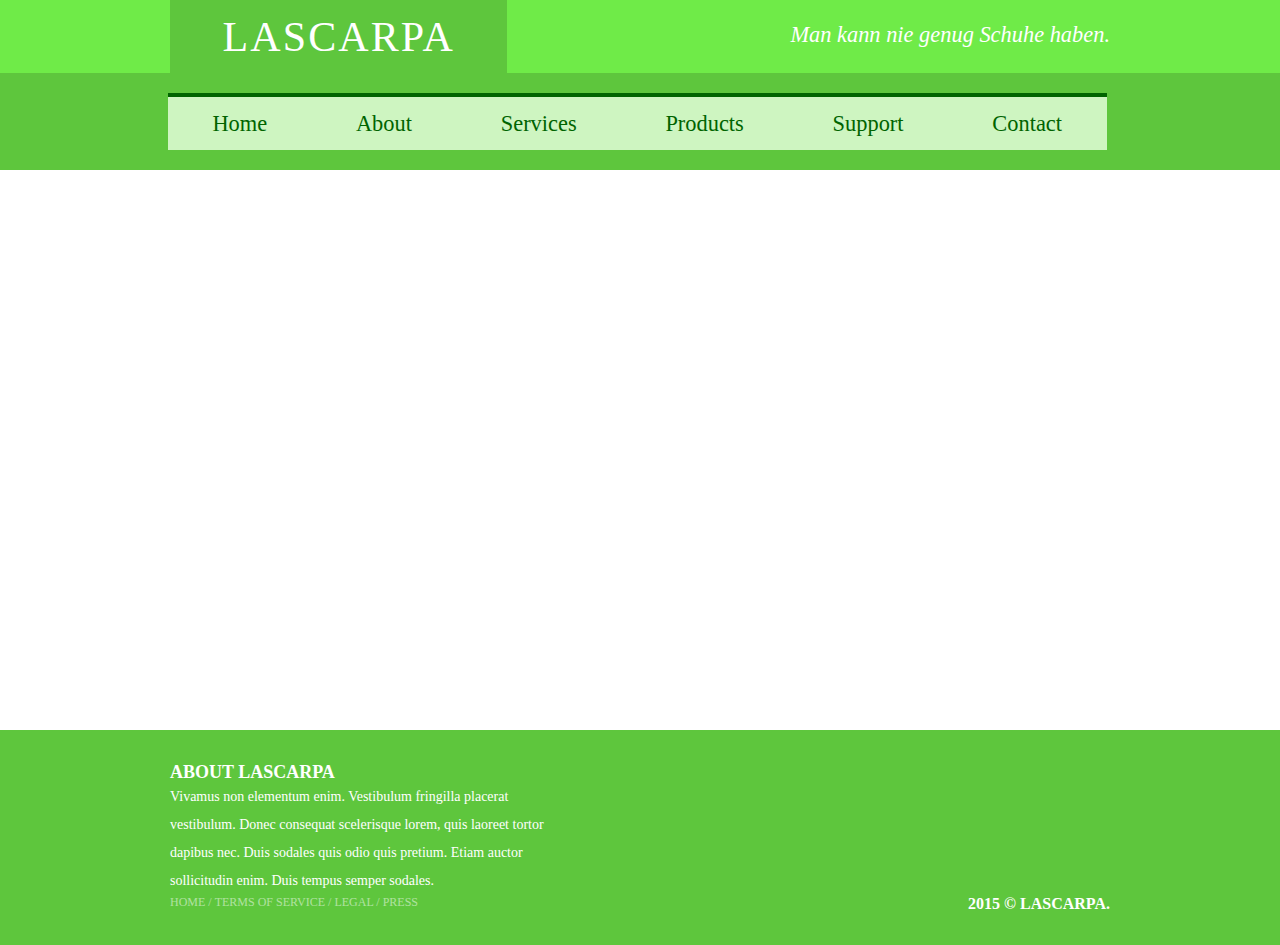
<file: index.html>
<!DOCTYPE html>
<html>
<head lang="en">
    <meta charset="UTF-8">
    <title>La Scarpa - Home</title>

    <link rel="stylesheet" type="text/css" href="styles/styles.css"/>
    <script src="//code.jquery.com/jquery-1.11.2.min.js" type="text/javascript"></script>
    <script>
        window.jQuery || document.write('script src="js/jquery.js" type="text/javascript"><\/script>');
    </script>

</head>
<body>
<div class="header-outer">
<header class="site-header group">

    <h1 class="logo">LaScarpa</h1>

    <div class="tagline">
        Man kann nie genug Schuhe haben.
    </div>

</header>
    </div>


<div class="navigation-outer">
    <nav class="navigation-bar group">

        <ul class="site-navigation">
            <li>
                <a href="index.html">
                    Home
                </a>
            </li>
            <li>
                <a href="#">
                    About
                </a>
            </li>
            <li>
                <a href="#">
                    Services
                </a>
            </li>
            <li>
                <a href="#">
                    Products
                </a>
            </li>
            <li>
                <a href="#">
                    Support
                </a>
            </li>
            <li>
                <a href="contact.html">
                    Contact
                </a>
            </li>
        </ul>

    </nav>
</div>

<div class="site-content">

</div>





<div class="footer-outer">
    <footer class="site-footer">

        <div class="group">
            <div class="footer-about">
                <h2>About LaScarpa</h2>

                <p>
                    Vivamus non elementum enim. Vestibulum fringilla placerat vestibulum. Donec consequat scelerisque lorem, quis laoreet tortor dapibus nec. Duis sodales quis odio quis pretium. Etiam auctor sollicitudin enim. Duis tempus semper sodales.
                </p>
            </div>

        </div>

        <div class="group">
            <ul class="footer-navigation">
                <li>
                    <a href="#">
                        Home
                    </a>
                </li>
                <li>
                    <a href="#">
                        Terms of Service
                    </a>
                </li>
                <li>
                    <a href="#">
                        Legal
                    </a>
                </li>
                <li>
                    <a href="#">
                        Press
                    </a>
                </li>
            </ul>

            <small class="footer-copyright">
                2015 &copy; LaScarpa.
            </small>
        </div>

    </footer>
</div>
</body>
</html>
</file>
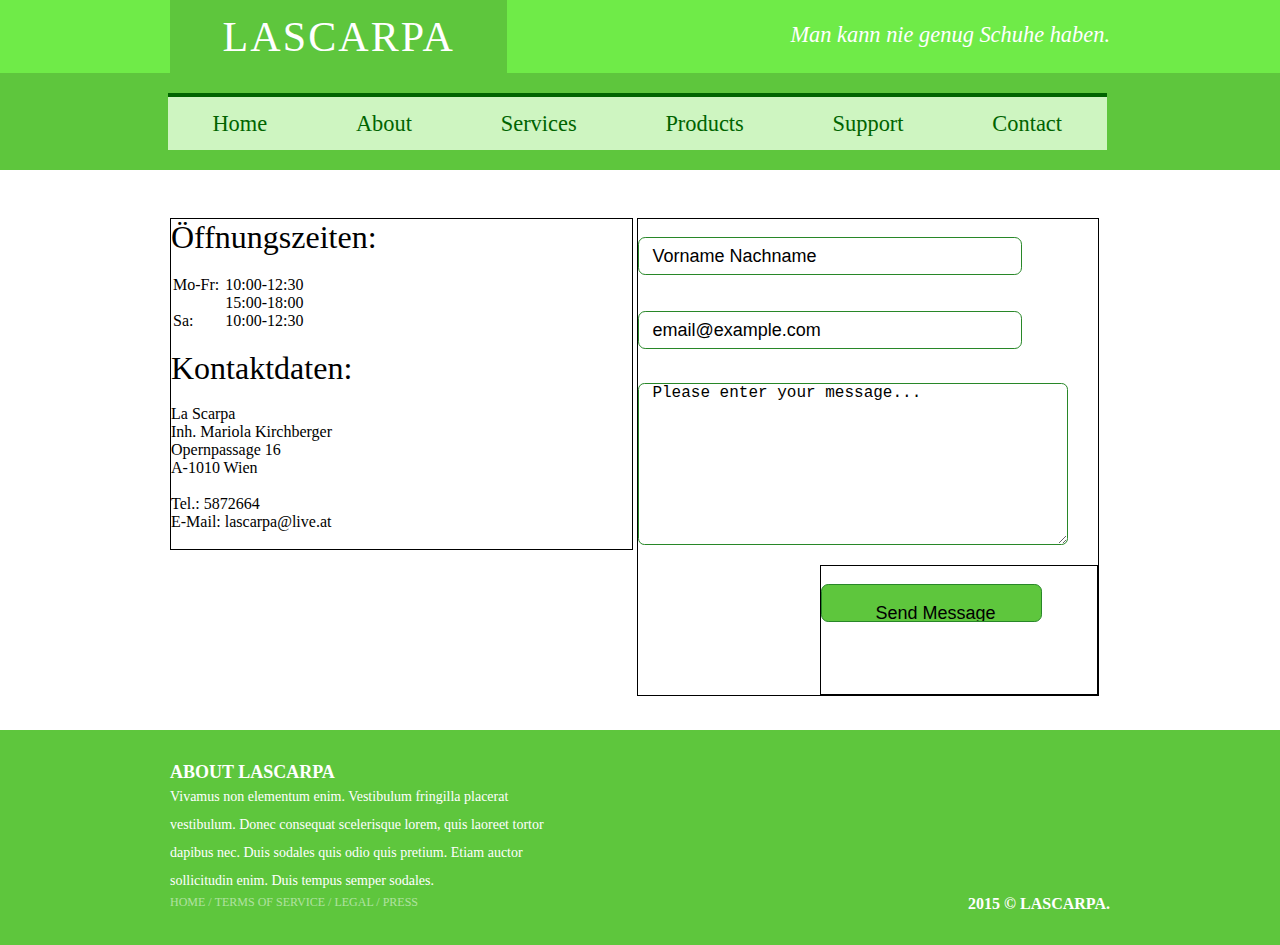
<file: contact.html>
<!DOCTYPE html>
<html>
<head lang="en">
    <meta charset="UTF-8">
    <title>La Scarpa - Contact</title>

    <link rel="stylesheet" type="text/css" href="styles/styles.css"/>
    <script src="//code.jquery.com/jquery-1.11.2.min.js" type="text/javascript"></script>
    <script>
        window.jQuery || document.write('script src="js/jquery.js" type="text/javascript"><\/script>');
    </script>

</head>
<body>
<div class="header-outer">
<header class="site-header group">

    <h1 class="logo">LaScarpa</h1>

    <div class="tagline">
        Man kann nie genug Schuhe haben.
    </div>

</header>
    </div>


<div class="navigation-outer">
    <nav class="navigation-bar group">

        <ul class="site-navigation">
            <li>
                <a href="index.html">
                    Home
                </a>
            </li>
            <li>
                <a href="#">
                    About
                </a>
            </li>
            <li>
                <a href="#">
                    Services
                </a>
            </li>
            <li>
                <a href="#">
                    Products
                </a>
            </li>
            <li>
                <a href="#">
                    Support
                </a>
            </li>
            <li>
                <a href="contact.html">
                    Contact
                </a>
            </li>
        </ul>

    </nav>
</div>

<div class="site-content">

    <div id="contact-data-div">
        <h1 class="headline">&Ouml;ffnungszeiten:</h1>
        <br />
        <table>
            <tr>
                <td class="text">Mo-Fr:<br /><br />Sa:</td>
                <td class="text">&nbsp;10:00-12:30<br />&nbsp;15:00-18:00<br />&nbsp;10:00-12:30</td>
            </tr>
        </table>
        <br />
        <h1 class="headline">Kontaktdaten:</h1>
        <p class="text">
            <br />La Scarpa<br />Inh. Mariola Kirchberger<br />Opernpassage 16<br />A-1010 Wien
        </p>
        <br />
        <p class="text">
            Tel.: 5872664<br />E-Mail: lascarpa@live.at<br />
        </p>
        <br />
    </div>

    <div id="contact-form-div">
        <form name="contact-form" method="post">
            <p>
                <input name="txtName" type="text" id="txtName" value="Vorname Nachname" />

            </p>
            <p>
                <input name="txtEmail" type="text" id="txtEmail" value="email@example.com" />
            </p>
            <p>
                <textarea name="txtMessage" id="txtMessage" cols="45" rows="5">Please enter your message...</textarea>
            </p>
            <div class="right-aligned-div">
                <input type="submit" name="contactButton" id="contactButton" value="Send Message" />
            </div>
        </form>
    </div>

</div>





<div class="footer-outer">
    <footer class="site-footer">

        <div class="group">
            <div class="footer-about">
                <h2>About LaScarpa</h2>

                <p>
                    Vivamus non elementum enim. Vestibulum fringilla placerat vestibulum. Donec consequat scelerisque lorem, quis laoreet tortor dapibus nec. Duis sodales quis odio quis pretium. Etiam auctor sollicitudin enim. Duis tempus semper sodales.
                </p>
            </div>

        </div>

        <div class="group">
            <ul class="footer-navigation">
                <li>
                    <a href="#">
                        Home
                    </a>
                </li>
                <li>
                    <a href="#">
                        Terms of Service
                    </a>
                </li>
                <li>
                    <a href="#">
                        Legal
                    </a>
                </li>
                <li>
                    <a href="#">
                        Press
                    </a>
                </li>
            </ul>

            <small class="footer-copyright">
                2015 &copy; LaScarpa.
            </small>
        </div>

    </footer>
</div>
</body>
</html>
</file>
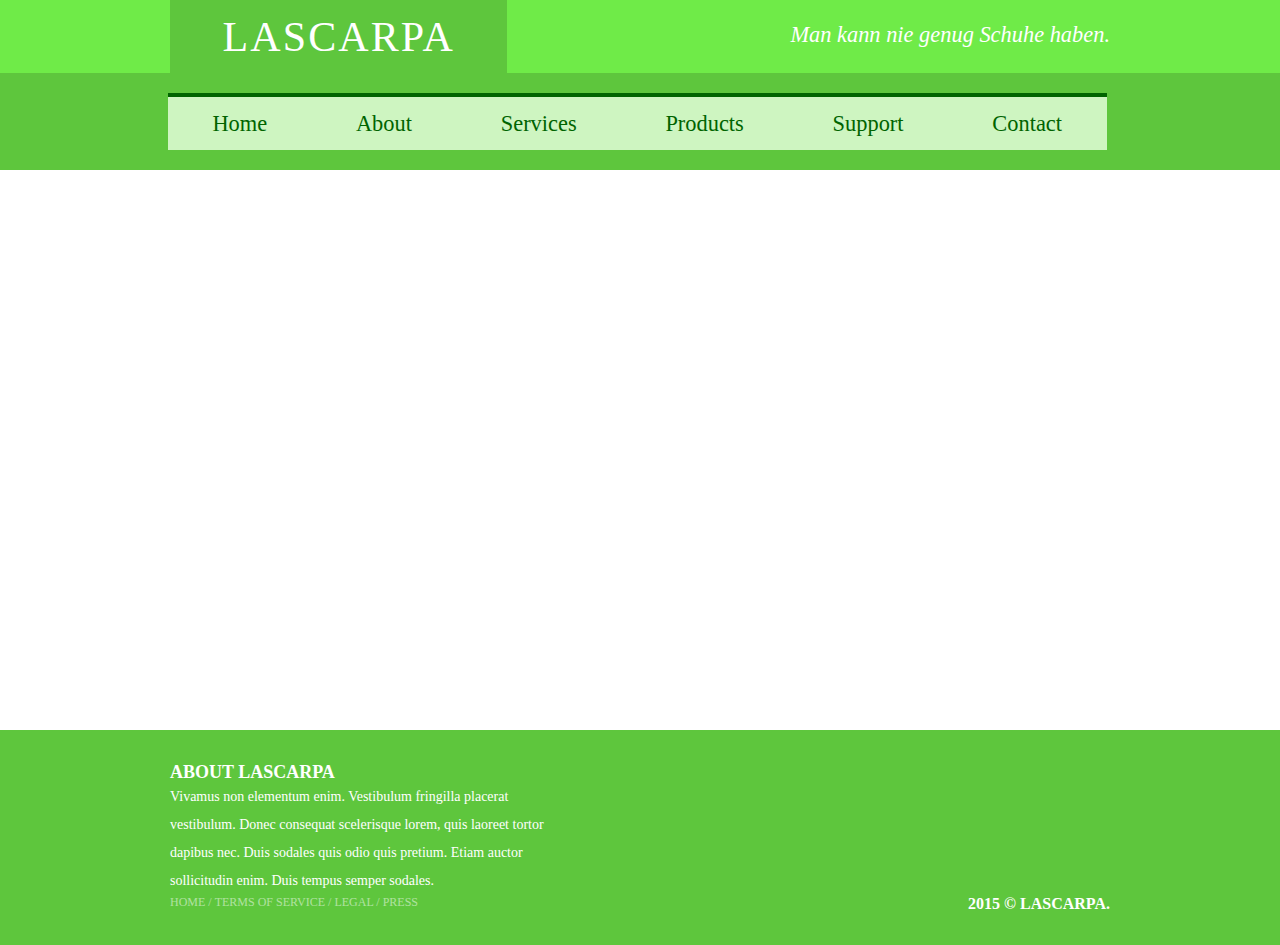
<file: template.html>
<!DOCTYPE html>
<html>
<head lang="en">
    <meta charset="UTF-8">
    <title>La Scarpa</title>

    <link rel="stylesheet" type="text/css" href="styles/styles.css"/>
    <script src="//code.jquery.com/jquery-1.11.2.min.js" type="text/javascript"></script>
    <script>
        window.jQuery || document.write('script src="js/jquery.js" type="text/javascript"><\/script>');
    </script>

</head>
<body>
<div class="header-outer">
<header class="site-header group">

    <h1 class="logo">LaScarpa</h1>

    <div class="tagline">
        Man kann nie genug Schuhe haben.
    </div>

</header>
    </div>


<div class="navigation-outer">
    <nav class="navigation-bar group">

        <ul class="site-navigation">
            <li>
                <a href="index.html">
                    Home
                </a>
            </li>
            <li>
                <a href="#">
                    About
                </a>
            </li>
            <li>
                <a href="#">
                    Services
                </a>
            </li>
            <li>
                <a href="#">
                    Products
                </a>
            </li>
            <li>
                <a href="#">
                    Support
                </a>
            </li>
            <li>
                <a href="contact.html">
                    Contact
                </a>
            </li>
        </ul>

    </nav>
</div>

<div class="site-content">

</div>





<div class="footer-outer">
    <footer class="site-footer">

        <div class="group">
            <div class="footer-about">
                <h2>About LaScarpa</h2>

                <p>
                    Vivamus non elementum enim. Vestibulum fringilla placerat vestibulum. Donec consequat scelerisque lorem, quis laoreet tortor dapibus nec. Duis sodales quis odio quis pretium. Etiam auctor sollicitudin enim. Duis tempus semper sodales.
                </p>
            </div>

        </div>

        <div class="group">
            <ul class="footer-navigation">
                <li>
                    <a href="#">
                        Home
                    </a>
                </li>
                <li>
                    <a href="#">
                        Terms of Service
                    </a>
                </li>
                <li>
                    <a href="#">
                        Legal
                    </a>
                </li>
                <li>
                    <a href="#">
                        Press
                    </a>
                </li>
            </ul>

            <small class="footer-copyright">
                2015 &copy; LaScarpa.
            </small>
        </div>

    </footer>
</div>
</body>
</html>
</file>
<file: styles/styles.css>
/*
-- Basic Reset
*/

* {margin: 0; padding: 0;}
h1, h2, h3, h4, h5, h6 {font-weight: normal;}
img, fieldset {border: 0;}
img {max-width: 100%; vertical-align: middle;}
button {cursor: pointer;}


/*
-- Structure
*/

.site-header, .navigation-bar, .site-content, .site-footer {
    width: 58.75em; /* 940 / 16 */
    margin: auto;
}

/* header */

.header-outer {
    background-color: #6feb48;
}

.logo {
    background-color: #5ec63d;
    color: #FFF;
    text-transform: uppercase;
    font-size: 2.625em;
    padding: 0.3em 1.25em;
    letter-spacing: 0.05em;
    float: left;
}

.tagline {
    font-style: italic;
    color: #FFF;
    font-size: 1.4em; /* 14 / 16 */
    float: right;
    margin-top: 1em;
}

/* navigation bar */

.navigation-outer {
    background: #5ec63d;
}

/* main navigation */

.site-navigation {
}

.site-navigation ul{
    padding: 0;
    margin: 0;

}
.site-navigation li {
    display: inline-block;
    margin: -0.15em;
    padding: 0;
}

.site-navigation a {
    display: block;
    text-decoration: none;
    color: darkgreen;
    font-size: 1.4em;
    padding: 0.6em 2em;
    margin: 1em 0;
    background-color: #cef5c1;
    border-top: 0.2em solid darkgreen;
}

.site-navigation a:hover {
    opacity: 0.7;
}

/* main content */

.site-content{
    height: 35em;
}

/* contact.html */

#contact-data-div{
    margin-top: 3em;
    display: inline-block;
    width: 49%;
    border: 1px solid;
}

#contact-form-div{
    margin-top: 3em;
    vertical-align: top;
    display: inline-block;
    width: 49%;
    border: 1px solid;
}

#contact-form-div input{
    border-radius: 0.4em;
    border: 0.1em solid #288728;
    height:2em;
    width: 80%;
    font-size: large;
    padding-left: 3%;
    margin:1em 0 1em 0;
}

#contactButton {
    background-color: #5ec63d;
    width: 100%;
    padding: 1em 0 1em 0;
}

#contactButton:hover {
    background-color: #6feb48;
}

.right-aligned-div{
    margin-left: auto;
    width: 60%;
    height: 8em;
    border: 1px solid;
}

#contact-form-div textarea{
    border-radius: 0.4em;
    border: 0.1em solid #288728;
    height: 10em;
    width:90%;
    padding-left: 3%;
    font-size: large;
    margin:1em 0 1em 0;
}

/* footer */

.footer-outer {
    background: #5ec63d;
}

.site-footer {
    padding: 2em 0;
}

.site-footer, .site-footer a {
    color: #FFF;
}

/* footer-about */

.footer-about {
    float: left;
    width: 42.5531914893617%; /* 400 / 940 */
}

.footer-about h2 {
    text-transform: uppercase;
    font-weight: bold;
    font-size: 1.125em;
}

.footer-about p {
    line-height: 2em;
    font-size: 0.875em;
}

/* footer-navigation */

.footer-navigation {
    float: left;
    opacity: 0.5;
    font-size: 0.75em;
    text-transform: uppercase;
}

.footer-navigation li {
    display: inline-block;
}

.footer-navigation a {
    text-decoration: none;
    color: #FFFFFF;
}

.footer-navigation a:hover {
    text-decoration: underline;
}

.footer-navigation li:after {
    content: " / "
}

.footer-navigation li:last-child:after {
    content: " ";
}

/* footer-copyright */

.footer-copyright {
    float: right;
    text-transform: uppercase;
    font-weight: bold;
    font-size: 1em
}

/*
-- General Use
*/

.group:before, .group:after {
    content:  " ";
    display: table;
}

.group:after {
    clear: both;
}
</file>
